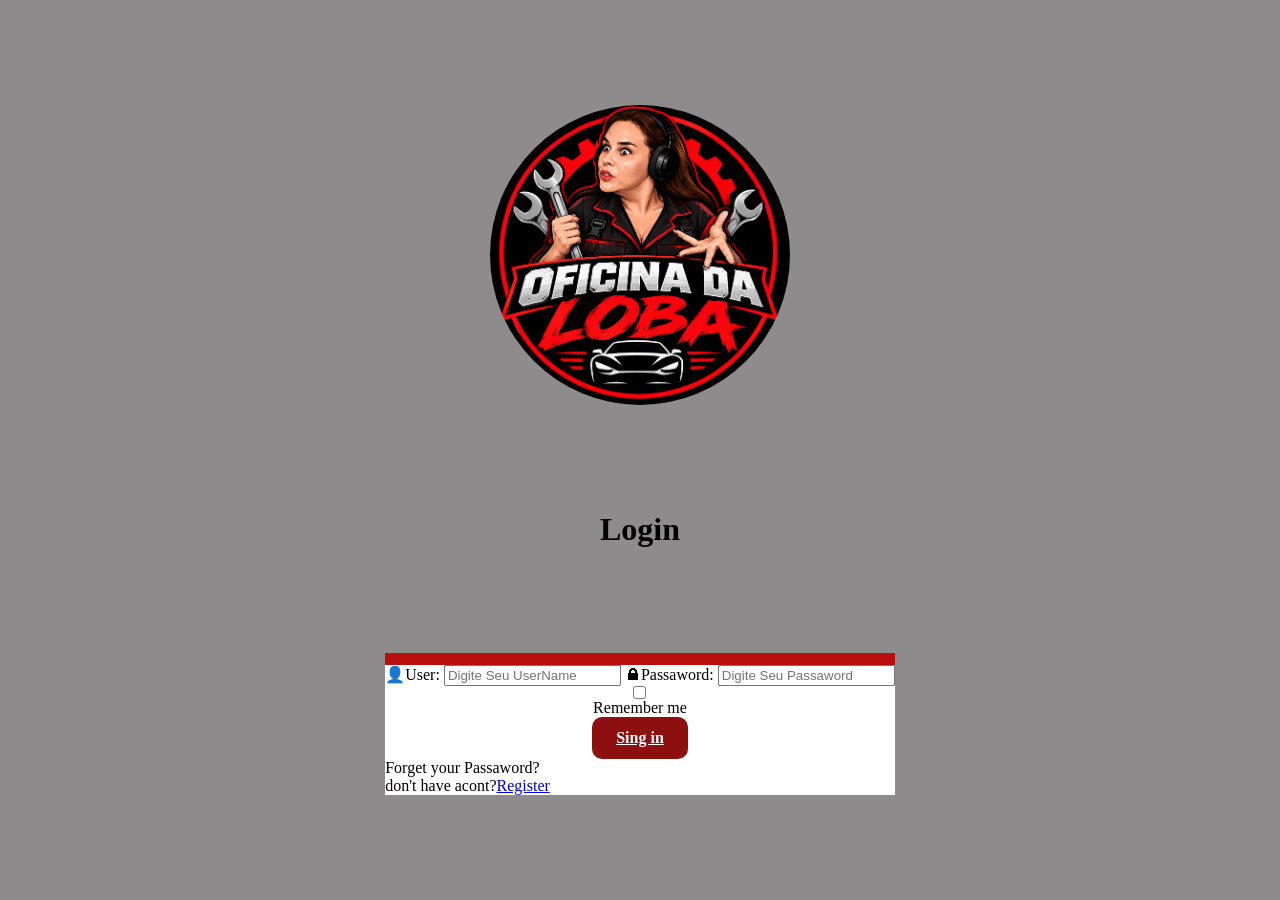
<file: index.html>
<!DOCTYPE html>
<html lang="pt-br">
<head>
    <meta charset="UTF-8">
    <meta name="viewport" content="width=device-width, initial-scale=1.0">
    <title>Oficina Mecânica - Login</title>
    <link rel="stylesheet" href="style.css">
<body>
    <main>
        <img src="loba logo.png" alt="loba">
        <h1>Login</h1>
        <div class="labelL">
            <label for="UserName">👤User:</label>
            <input type="text" id="UserName" placeholder="Digite Seu UserName">

            <label for="Passaword">🔒︎Passaword:</label>
            <input type="text" id="Passaword" placeholder="Digite Seu Passaword">
                          
            <div class="inscricao">
                 <input type="checkbox" id="inscricao" name="newsletter" value="sim">
            <label for="inscricao">Remember me</label> 
            <a href="menu.html" class="teste">Sing in</a>
            </div>
       
        <p>Forget your Passaword?</p>
        <p>don't have acont?<a href="#">Register</a>
    </main>
</body>
</html>
</file>
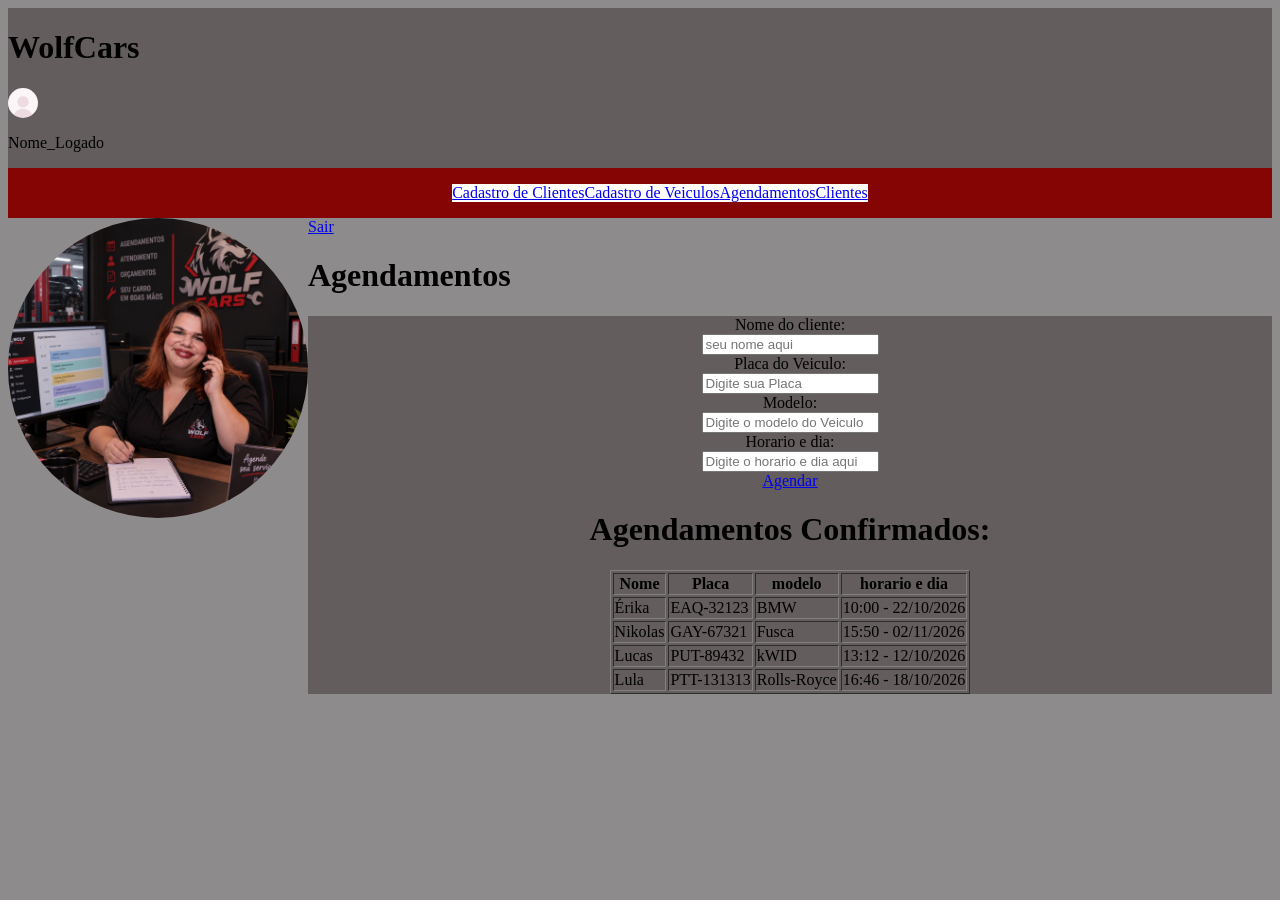
<file: agendamento.html>
<!DOCTYPE html>
<html lang="pt-br">
<head>
    <meta charset="UTF-8">
    <meta name="viewport" content="width=device-width, initial-scale=1.0">
    <title>Agendamento</title>
    <link rel="stylesheet" href="agendamento.css">
</head>
<body>
    <main>
        <h1>WolfCars</h1>
        <img src="anonymous pfp.jpg" alt="perfil">
         <p>Nome_Logado</p>
         
        <nav>
            <ul class="nav-menu">
           
                <div class="button">
         <a href="cliente.html" class="teste"> Cadastro de Clientes </a>
         <a href="veiculo.html" class="teste"> Cadastro de Veiculos </a>
         <a href="agendamento.html" class="teste"> Agendamentos </a>
         <a href="listagem.html" class="teste"> Clientes </a>
            </ul>
        </nav>
    </div>
     </main>
    <img src="agendamento.png" alt="logo">
    <div class="perfil">
         <a href="index.html" class="teste">Sair</a>
    </div>
    <h1>Agendamentos</h1>
    <main>
     <div class="agendamento">
         <label for="UserName">Nome do cliente:</label>
            <input type="text" id="UserName" placeholder="seu nome aqui">

             <label for="UserName">Placa do Veiculo:</label>
            <input type="text" id="UserName" placeholder="Digite sua Placa">

             <label for="UserName">Modelo:</label>
            <input type="text" id="UserName" placeholder="Digite o modelo do Veiculo">

             <label for="UserName">Horario e dia:</label>
            <input type="text" id="UserName" placeholder="Digite o horario e dia aqui">

             <a href="menu.html" class="teste">Agendar</a>

             <h1>Agendamentos Confirmados:</h1>
    <table border="1">
        <thead>
    <tr>
      <th>Nome</th>
      <th>Placa</th>
      <th>modelo</th>
      <th>horario e dia</th>
    </tr>
  </thead>
  <tbody>
    <tr>
      <td>Érika</td>
      <td>EAQ-32123</td>
      <td>BMW</td>
      <td>10:00 - 22/10/2026</td>
    </tr>
    <tr>
      <td>Nikolas</td>
      <td>GAY-67321</td>
      <td>Fusca</td>
      <td>15:50 - 02/11/2026</td>
    </tr>
    <tr>
      <td>Lucas</td>
      <td>PUT-89432</td>
      <td>kWID</td>
      <td>13:12 - 12/10/2026</td>
    </tr>
    <tr>
      <td>Lula</td>
      <td>PTT-131313</td>
      <td>Rolls-Royce </td>
      <td>16:46 - 18/10/2026</td>
    </tr>
    </main>
    </div>
</body>
</html>
</file>
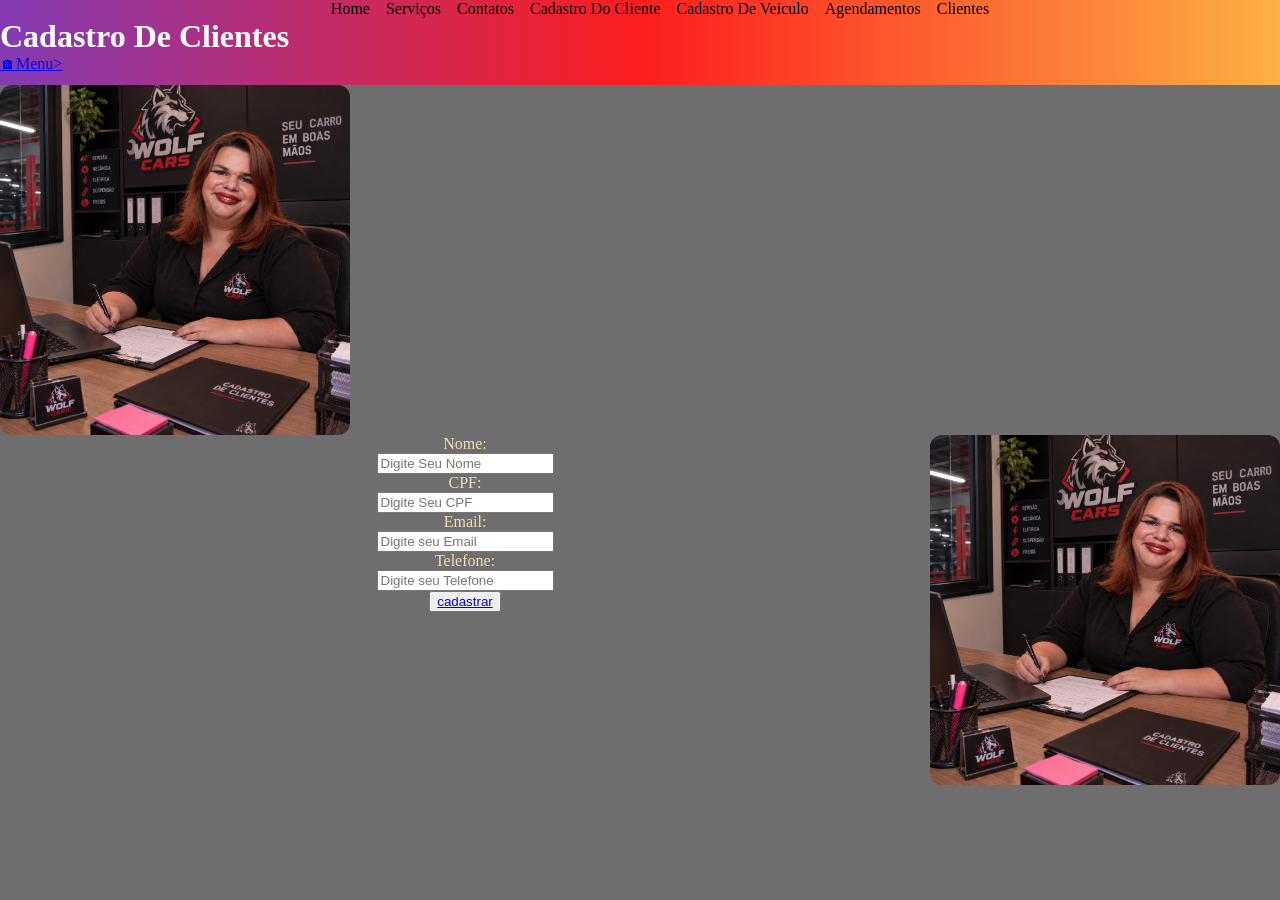
<file: cliente.html>
<!DOCTYPE html>
<html lang="pt-br">
<head>
    <meta charset="UTF-8">
    <meta name="viewport" content="width=device-width, initial-scale=1.0">
    <title>Cadastro de Clientes</title>
    <link rel="stylesheet" href="cliente.css">
</head>
<body>
     <nav>
            <ul class="nav-menu">
                <li class="nav-item"><a href="menu.html" class="nav-link">Home</a></li>
                <li class="nav-item"><a href="#" class="nav-link">Serviços</a></li>
                <li class="nav-item"><a href="#" class="nav-link">Contatos</a></li>
                <li class="nav-item"><a href="cliente.html" class="nav-link">Cadastro Do Cliente</a></li>
                 <li class="nav-item"><a href="veiculo.html" class="nav-link">Cadastro De Veiculo</a></li>
                <li class="nav-item"><a href="agendamento.html" class="nav-link">Agendamentos</a></li>
                <li class="nav-item"><a href="listagem.html" class="nav-link">Clientes</a></li>
            </ul>
        </nav>
    <h1>Cadastro De Clientes</h1>
    <div class="icons">
        <a href="menu.html">🏠︎Menu></a>
    </div>
    <img src="cadastro.png" alt="cadastro">
    <div class="imglado">
        <img src="cadastro.png" alt="Cadastro">
    </div>
    <form>
        <div class="cadastro">
            <label for="UserName">Nome:</label>
            <input type="text" id="UserName" placeholder="Digite Seu Nome">

            <label for="Cpf">CPF:</label>
            <input type="text" id="Cpf" placeholder="Digite Seu CPF">

            <label for="Email">Email:</label>
            <input type="text" id="Email" placeholder="Digite seu Email">

            <label for="Telefone">Telefone:</label>
            <input type="text" id="Telefone" placeholder="Digite seu Telefone">
        </div>

        <div class="cadastrar">
            <button><a href="menu.html">cadastrar</a></button>
             
        </div>
    </form>
</body>
</html>
</file>
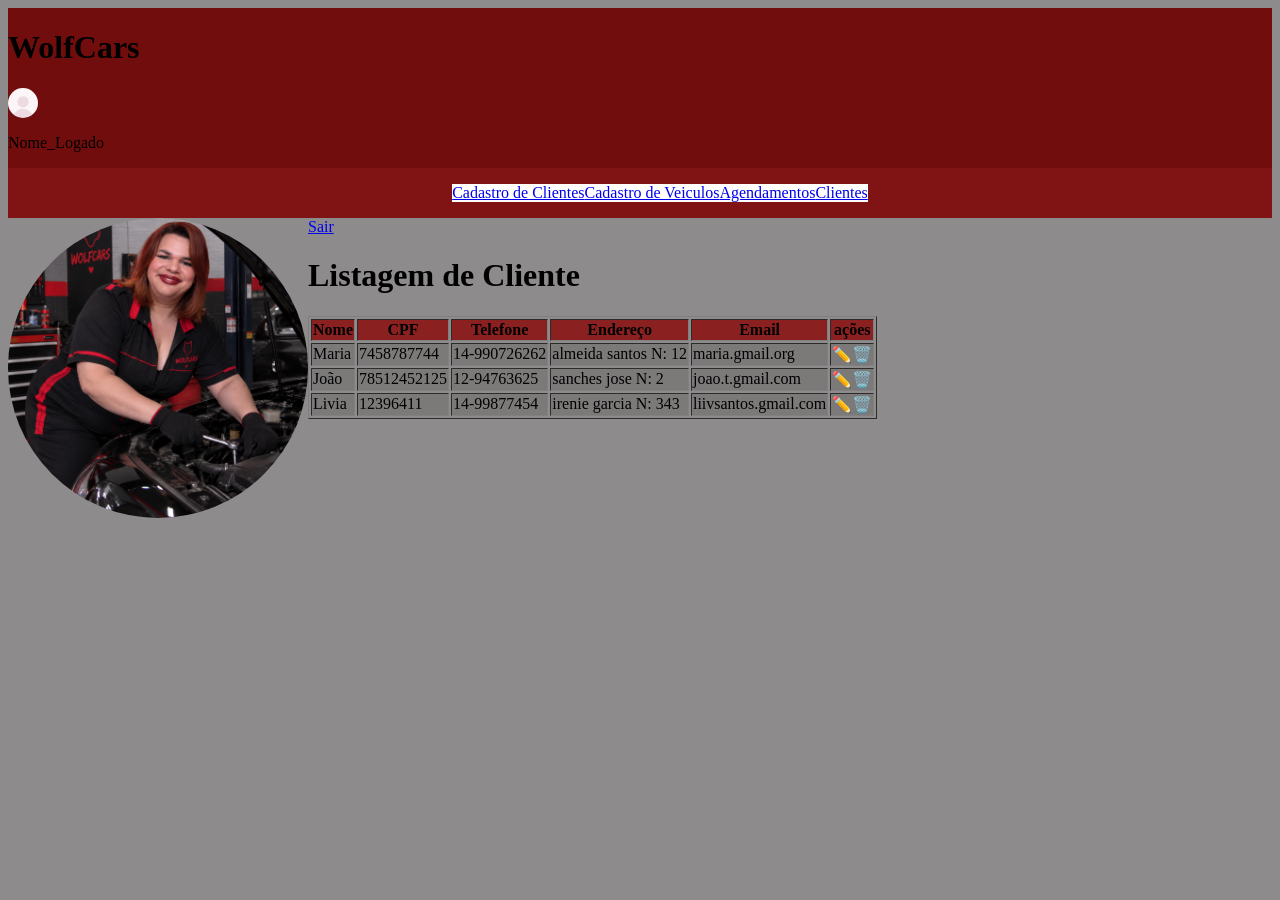
<file: listagem.html>
<!DOCTYPE html>
<html lang="pt-br">
<head>
    <meta charset="UTF-8">
    <meta name="viewport" content="width=device-width, initial-scale=1.0">
    <title>Lista de Cliente</title>
    <link rel="stylesheet" href="listagem.css">
</head>
<body>
    <main>
        <h1>WolfCars</h1>
        <img src="anonymous pfp.jpg" alt="perfil">
         <p>Nome_Logado</p>
         
        <nav>
            <ul class="nav-menu">
           
    </div>

    <div class="button">
         <a href="cliente.html" class="teste"> Cadastro de Clientes </a>
         <a href="veiculo.html" class="teste"> Cadastro de Veiculos </a>
         <a href="agendamento.html" class="teste"> Agendamentos </a>
         <a href="listagem.html" class="teste"> Clientes </a>
            </ul>
        </nav>

    </main>
    <img src="ChatGPT Image 1 de out. de 2026, 14_04_44.png" alt="logo">
      
    </div>
    <div class="perfil">
         <a href="index.html" class="teste">Sair</a>
    </div>

    <h1>Listagem de Cliente</h1>
    <table border="1">
        <thead>
    <tr>
      <th>Nome</th>
      <th>CPF</th>
      <th>Telefone</th>
      <th>Endereço</th>
      <th>Email</th>
      <th>ações</th>
    </tr>
  </thead>
  <tbody>
    <tr>
      <td>Maria</td>
      <td>7458787744</td>
      <td>14-990726262</td>
      <td>almeida santos N: 12</td>
      <td>maria.gmail.org</td>
      <td>✏️🗑️</td>
    </tr>
    <tr>
      <td>João</td>
      <td>78512452125</td>
      <td>12-94763625</td>
      <td>sanches jose N: 2</td>
      <td>joao.t.gmail.com</td>
      <td>✏️🗑️</td>
    </tr>
    <tr>
      <td>Livia</td>
      <td>12396411</td>
      <td>14-99877454</td>
      <td>irenie garcia N: 343</td>
      <td>liivsantos.gmail.com</td>
      <td>✏️🗑️</td>
    </tr>
  </tbody>
</table>
    </table>
</body>
</html>
</file>
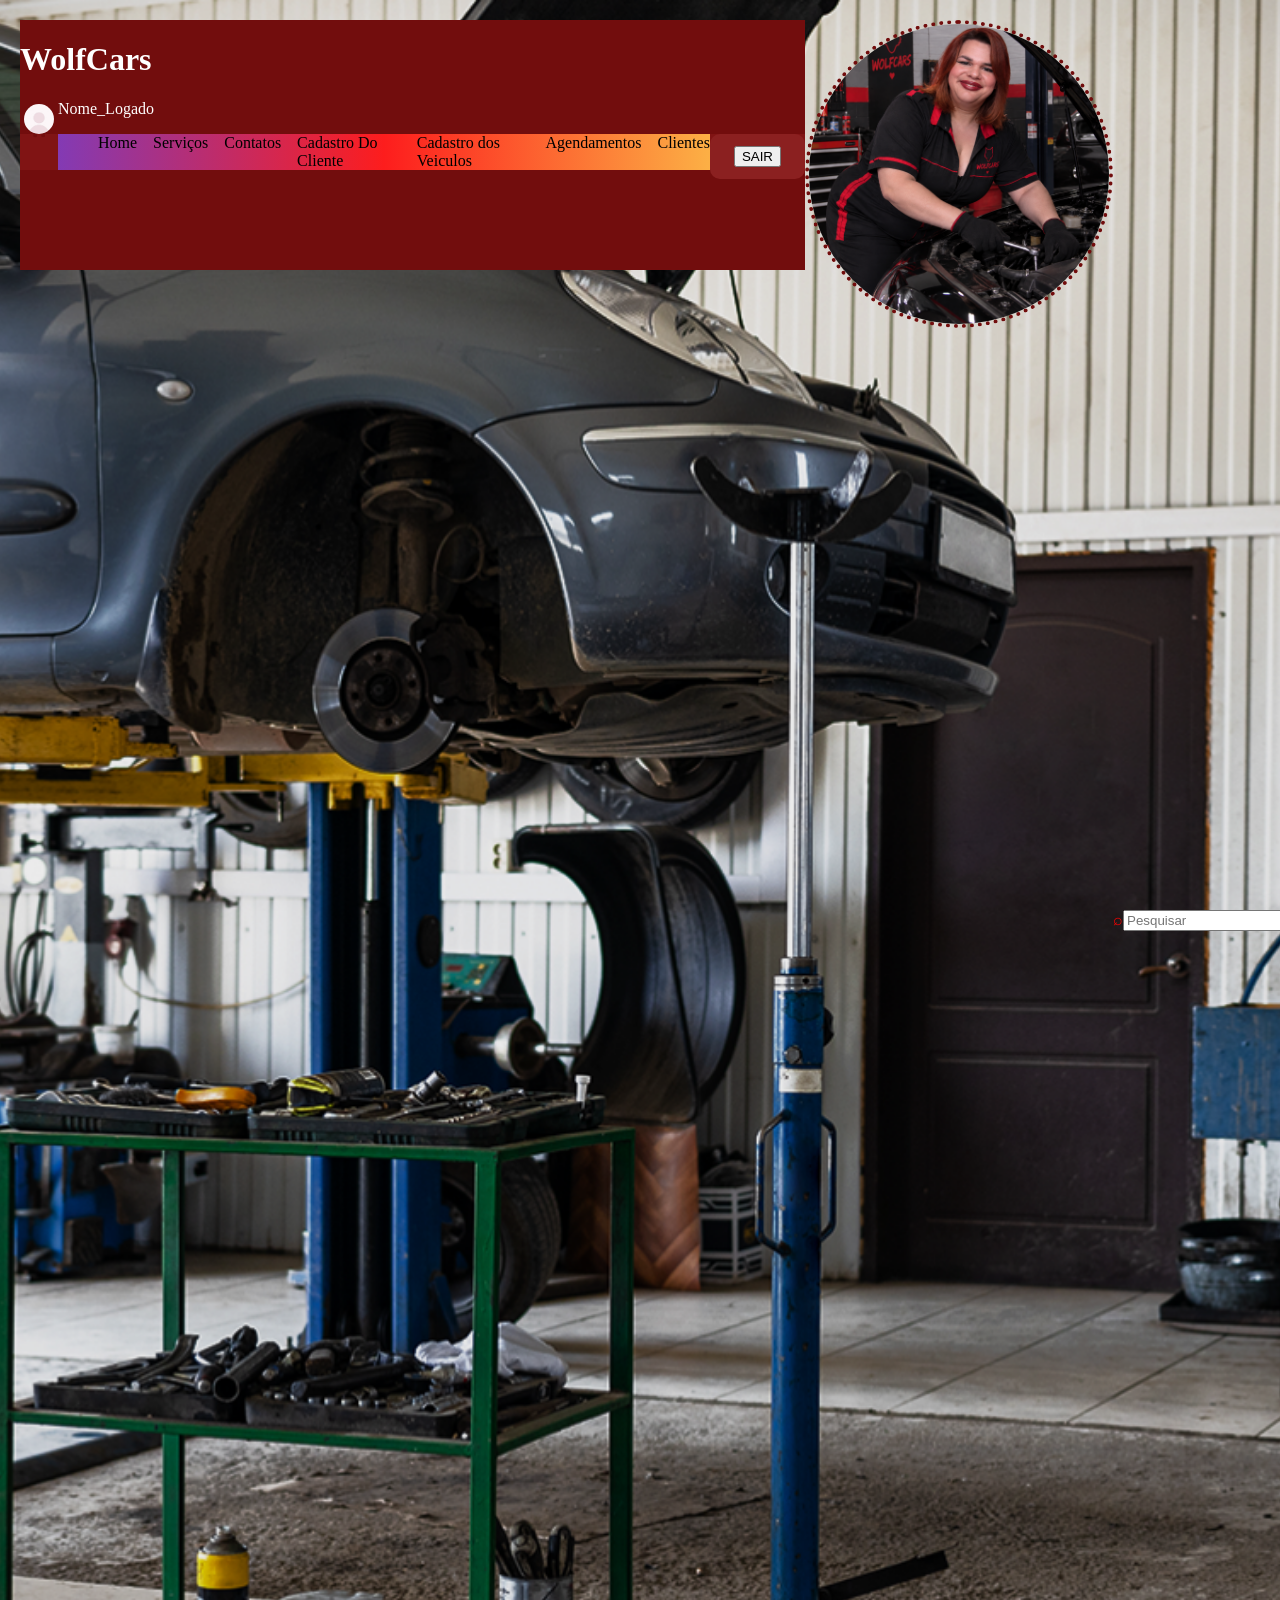
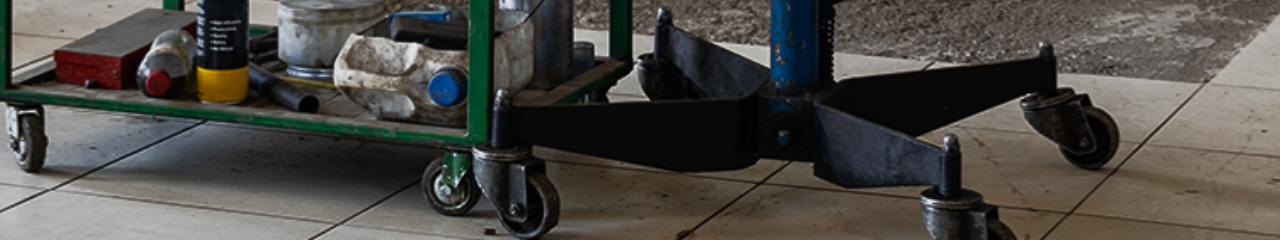
<file: menu.html>
<!DOCTYPE html>
<html lang="pt-br">
<head>
    <meta charset="UTF-8">
    <meta name="viewport" content="width=device-width, initial-scale=1.0">
    <title>Menu</title>
  <link rel="stylesheet" href="menu.css">
</head>
<body> 
       <main>
        <h1>WolfCars</h1>
        <img src="anonymous pfp.jpg" alt="perfil">
        <p>Nome_Logado</p>

        <a href="index.html" class="sair"><button>SAIR</button></a>


        <nav>
            <ul class="nav-menu">
                <li class="nav-item"><a href="menu.html" class="nav-link">Home</a></li>
                <li class="nav-item"><a href="#" class="nav-link">Serviços</a></li>
                <li class="nav-item"><a href="#" class="nav-link">Contatos</a></li>
                <li class="nav-item"><a href="cliente.html" class="nav-link">Cadastro Do Cliente</a></li>
                <li class="nav-item"><a href="veiculo.html" class="nav-link">Cadastro dos Veiculos</a></li>
                <li class="nav-item"><a href="agendamento.html" class="nav-link">Agendamentos</a></li>
                <li class="nav-item"><a href="listagem.html" class="nav-link">Clientes</a></li>
            </ul>
        </nav>
    </main>
    <img src="ChatGPT Image 1 de out. de 2026, 14_04_44.png" alt="logo">


    <div class="lupa">
        <label for="Pesquisa">⌕</label>
        <input type="text" id="Pesquisa" placeholder="Pesquisar">
    </div>
</body>
</html>
</file>
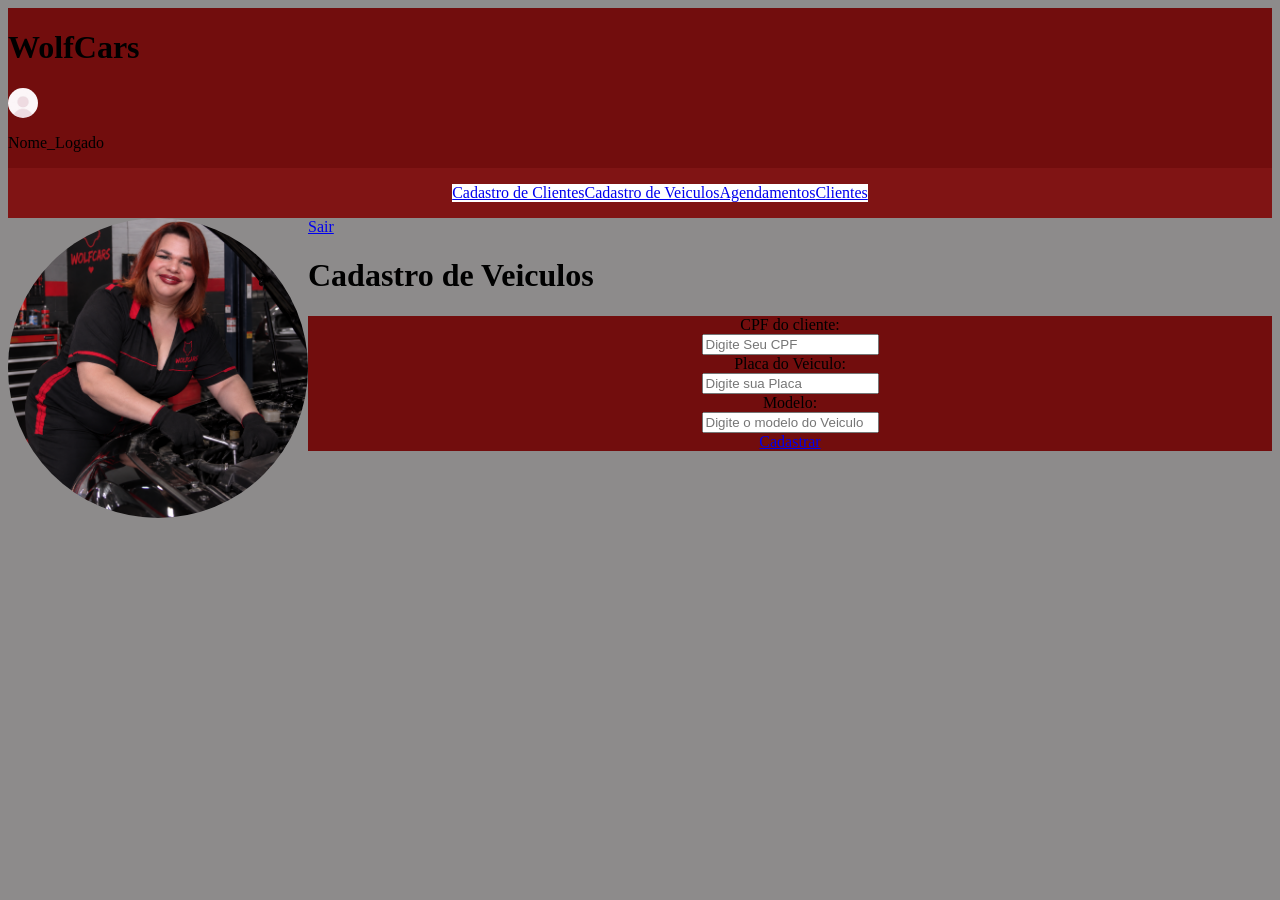
<file: veiculo.html>
<!DOCTYPE html>
<html lang="pt-br">
<head>
    <meta charset="UTF-8">
    <meta name="viewport" content="width=device-width, initial-scale=1.0">
    <title>cadastro de Veiculos</title>
    <link rel="stylesheet" href="veiculo.css">
</head>
<body>
     <main>
        <h1>WolfCars</h1>
        <img src="anonymous pfp.jpg" alt="perfil">
         <p>Nome_Logado</p>
         
        <nav>
            <ul class="nav-menu">
           
    </div>

    <div class="button">
         <a href="cliente.html" class="teste"> Cadastro de Clientes </a>
         <a href="veiculo.html" class="teste"> Cadastro de Veiculos </a>
         <a href="agendamento.html" class="teste"> Agendamentos </a>
         <a href="listagem.html" class="teste"> Clientes </a>
            </ul>
        </nav>

    </main>
    <img src="ChatGPT Image 1 de out. de 2026, 14_04_44.png" alt="logo">
      
    </div>
    <div class="perfil">
         <a href="index.html" class="teste">Sair</a>
    </div>
    <h1>Cadastro de Veiculos</h1>
    <main>
     <div class="veiculo">
         <label for="UserName">CPF do cliente:</label>
            <input type="text" id="UserName" placeholder="Digite Seu CPF">

             <label for="UserName">Placa do Veiculo:</label>
            <input type="text" id="UserName" placeholder="Digite sua Placa">

             <label for="UserName">Modelo:</label>
            <input type="text" id="UserName" placeholder="Digite o modelo do Veiculo">

             <a href="menu.html" class="teste">Cadastrar</a>
    </main>
    </div>
</body>
</html>
</file>
<file: style.css>
*{
        margin: 0;
        box-sizing: border-box;
    }

    img{
         width: 300px;
        height: 300px;
        border-radius: 70%;
    }
    main {
        width: 100%;
        height: 100vh;
        background-color:rgb(141, 139, 139);
        display: flex;
        justify-content: space-evenly;
        align-items: center;
        flex-direction: column;
    }
    .figcaption{
        width: 450px;
        align-items: center;
    }
    .labelL{
        background-color: white;
        border-top: 12px solid  rgb(185, 15, 15);
    }
    .inscricao{
        display: flex;
        align-items: center;
        flex-direction: column;
    }
    
.teste{
    border-radius: 10px;
    background-color: rgb(141, 15, 15);
    color:rgb(255, 254, 254);
   font-weight: 600;
   border: none;
   padding:0.75rem 1.5rem;
   cursor: pointer;
   transition: all 0.3 ease;
}
.teste:hover{
    transform: translateY(-5px);
    box-shadow: 0 10px 15px -3px rgb(243, 22, 22);
}
</file>
<file: agendamento.css>
body{
    background-color: rgb(141, 139, 139);;
}

main{
     display: flex;
    flex-direction: column; 
}

img{
    width: 300px;
    height: 300px;
    display: flex;
    border-radius: 250px;
    float: left;
    flex-direction: row;
    
}

.veiculo{
    flex-direction: column;
    justify-content: space-around;
    display: flex;
    align-items: center;
}
body{
     background-color: rgb(141, 139, 139);
}

main{
    background-color: rgb(99, 93, 93);
}
nav{
    background-color: rgb(133, 4, 4);
}

.nav-menu{
    display: flex;
    list-style: none;
    justify-content: center;
    gap: 16px;
}

.nav-item{
    position: relative;
}

.nav-link{
    color: rgb(41, 41, 41);
    text-decoration: none;
}

.nav-link:hover{
    color: blanchedalmond;
}

.nav-link::after{
    content: '';
    position: absolute;
    height: 3px;
    width: 100%;
    background-color: rgb(226, 220, 220);
    left: 0;
    bottom: 0;
    transform: scale(0);
    transition:  all 0.5s ease-out;
     transform-origin: bottom-left;
}

.nav-link:hover::after{
    transform: scale(1);
   
}
.lupa{
    align-items: center;
    display: flex;
    justify-content: center;
    color: rgb(136, 132, 132);
}
.button{
      align-items: center;
    display: flex;
    justify-content: center;
    background-color: white;
  
}
main>img{
   width: 30px;
    height: 30px;
    display: flex;
    border-radius: 250px;
    float: left;
    flex-direction: row;
    
}
main>button{
    float: right;
    border-radius: 10px;
    background-color: rgb(156, 140, 140);
    color:rgb(255, 254, 254);
   font-weight: 600;
   border: none;
   padding:0.75rem 1.5rem;
   cursor: pointer;
   transition: all 0.3 ease;
}
main>button:hover{
    transform: translateY(-5px);
    box-shadow: 0 10px 15px -3px rgb(255, 0, 43);
}

body{
    background-color: rgb(141, 139, 139);;
}

main{
     display: flex;
    flex-direction: column; 
}

.agendamento{
    flex-direction: column;
    justify-content: space-around;
    display: flex;
    align-items: center;
}
</file>
<file: cliente.css>
*{
    margin: 0;
    box-sizing: border-box;
}

body {
    background-color: rgb(110, 110, 110);
}

h1 {
    color: rgb(255, 255, 255);
}

h1,
.icons {
    background: #833AB4;
    background: linear-gradient(90deg, rgba(131, 58, 180, 1) 0%, rgba(253, 29, 29, 1) 50%, rgba(252, 176, 69, 1) 100%);
}

.icons {
    width: 100vw;
    justify-content: space-evenly;
    height: 30px;
}

.cadastro {
    align-items: center;
    display: flex;
    justify-content:space-around;
    flex-direction: column;
}

label {
    color: wheat;
}
.cadastrar{
    display: flex;
    align-items: center;
    flex-direction: column;
}
img{
    display:flex  ;
    border-radius: 12px;
    width: 350px;
    height: 350px;
}
.imglado{
    display: flex;
    align-items: flex-end;
    float: right;
    border-radius: 12px;
    width: 350px;
    height: 350px;
}
nav{
    background-color: rgb(128, 20, 20);
}

.nav-menu{
     background: #833AB4;
    background: linear-gradient(90deg, rgba(131, 58, 180, 1) 0%, rgba(253, 29, 29, 1) 50%, rgba(252, 176, 69, 1) 100%);
    display: flex;
    list-style: none;
    justify-content: center;
    gap: 16px;
}

.nav-item{
    position: relative;
}

.nav-link{
    color: rgb(0, 0, 0);
    text-decoration: none;
}

.nav-link:hover{
    color: blanchedalmond;
}

.nav-link::after{
    content: '';
    position: absolute;
    height: 3px;
    width: 100%;
    background-color: rgb(255, 0, 0);
    left: 0;
    bottom: 0;
    transform: scale(0);
    transition:  all 0.5s ease-out;
     transform-origin: bottom-left;
}

.nav-link:hover::after{
    transform: scale(1);
   
}
</file>
<file: listagem.css>
body{
     background-color: rgb(141, 139, 139);
}

img {

   width: 300px;
    height: 300px;
    display: flex;
    border-radius: 250px;
    float: right;
}

main{
    background-color: rgb(114, 13, 13);
}
nav{
    background-color: rgb(128, 20, 20);
}

.nav-menu{
    display: flex;
    list-style: none;
    justify-content: center;
    gap: 16px;
}

.nav-item{
    position: relative;
}

.nav-link{
    color: rgb(41, 41, 41);
    text-decoration: none;
}

.nav-link:hover{
    color: blanchedalmond;
}

.nav-link::after{
    content: '';
    position: absolute;
    height: 3px;
    width: 100%;
    background-color: rgb(255, 0, 0);
    left: 0;
    bottom: 0;
    transform: scale(0);
    transition:  all 0.5s ease-out;
     transform-origin: bottom-left;
}

.nav-link:hover::after{
    transform: scale(1);
   
}
.lupa{
    align-items: center;
    display: flex;
    justify-content: center;
    color: rgb(255, 0, 0);
}
.button{
      align-items: center;
    display: flex;
    justify-content: center;
    background-color: white;
  
}
main>img{
   width: 30px;
    height: 30px;
    display: flex;
    border-radius: 250px;
    float: left;
    flex-direction: row;
}
main>button{
    float: right;
    border-radius: 10px;
    background-color: rgb(139, 32, 32);
    color:rgb(255, 254, 254);
   font-weight: 600;
   border: none;
   padding:0.75rem 1.5rem;
   cursor: pointer;
   transition: all 0.3 ease;
}
main>button:hover{
    transform: translateY(-5px);
    box-shadow: 0 10px 15px -3px rgb(255, 0, 43);
}

body{
    background-color: rgb(141, 139, 139);;
}

main{
     display: flex;
    flex-direction: column; 
}

img{
    width: 300px;
    height: 300px;
    display: flex;
    border-radius: 250px;
    float: left;
    flex-direction: row;
}

.listagem{
    flex-direction: column;
    justify-content: space-around;
    display: flex;
    align-items: center;
}

tr{
    background-color: rgb(139, 32, 32);
}
td{
    background-color: rgb(124, 121, 121);
}
</file>
<file: menu.css>
body{
     margin: 20px;
    display: flex;
    width: 100%;
    height: 200vh;
    justify-content: end;
    text-decoration: none;
    background-image: url('fptopto.png');
    background-size: cover;
    background-position: center;
    background-repeat: no-repeat;
}

img {
    width: 300px;
    height: 300px;
    display: flex;
    border-radius: 250px;
    float: right;
    border: 4px dotted rgb(114, 13, 13);
}
main{
    background-color: rgb(114, 13, 13);
    height: 250px;
    width: 150vh;
}
nav{
    background-color: rgb(128, 20, 20);
}

.nav-menu{
     background: #833AB4;
    background: linear-gradient(90deg, rgba(131, 58, 180, 1) 0%, rgba(253, 29, 29, 1) 50%, rgba(252, 176, 69, 1) 100%);
    display: flex;
    list-style: none;
    justify-content: center;
    gap: 16px;
}

.nav-item{
    position: relative;
}

.nav-link{
    color: rgb(0, 0, 0);
    text-decoration: none;
}

.nav-link:hover{
    color: blanchedalmond;
}

.nav-link::after{
    content: '';
    position: absolute;
    height: 3px;
    width: 100%;
    background-color: rgb(255, 0, 0);
    left: 0;
    bottom: 0;
    transform: scale(0);
    transition:  all 0.5s ease-out;
     transform-origin: bottom-left;
}

.nav-link:hover::after{
    transform: scale(1);
   
}
.lupa{
    align-items: center;
    display: flex;
    justify-content: center;
    color: rgb(255, 0, 0);
    align-items: center;
}
main>img{
   width: 30px;
    height: 30px;
    display: flex;
    border-radius: 250px;
    float: left;
    flex-direction: row;
}
main>a{
    float: right;
    border-radius: 10px;
    background-color: rgb(139, 32, 32);
    color:rgb(255, 254, 254);
   font-weight: 600;
   border: none;
   padding:0.75rem 1.5rem;
   cursor: pointer;
   transition: all 0.3 ease;
}
main>a:hover{
    transform: translateY(-5px);
    box-shadow: 0 10px 15px -3px rgb(255, 0, 43);
}
h1,p{
    color: white;
}
</file>
<file: veiculo.css>
body{
    background-color: rgb(141, 139, 139);;
}

main{
     display: flex;
    flex-direction: column; 
}

img{
    width: 300px;
    height: 300px;
    display: flex;
    border-radius: 250px;
    float: left;
    flex-direction: row;
    
}

.veiculo{
    flex-direction: column;
    justify-content: space-around;
    display: flex;
    align-items: center;
}
body{
     background-color: rgb(141, 139, 139);
}

main{
    background-color: rgb(114, 13, 13);
}
nav{
    background-color: rgb(128, 20, 20);
}

.nav-menu{
    display: flex;
    list-style: none;
    justify-content: center;
    gap: 16px;
}

.nav-item{
    position: relative;
}

.nav-link{
    color: rgb(41, 41, 41);
    text-decoration: none;
}

.nav-link:hover{
    color: blanchedalmond;
}

.nav-link::after{
    content: '';
    position: absolute;
    height: 3px;
    width: 100%;
    background-color: rgb(255, 0, 0);
    left: 0;
    bottom: 0;
    transform: scale(0);
    transition:  all 0.5s ease-out;
     transform-origin: bottom-left;
}

.nav-link:hover::after{
    transform: scale(1);
   
}
.lupa{
    align-items: center;
    display: flex;
    justify-content: center;
    color: rgb(255, 0, 0);
}
.button{
      align-items: center;
    display: flex;
    justify-content: center;
    background-color: white;
  
}
main>img{
   width: 30px;
    height: 30px;
    display: flex;
    border-radius: 250px;
    float: left;
    flex-direction: row;
    
}
main>button{
    float: right;
    border-radius: 10px;
    background-color: rgb(139, 32, 32);
    color:rgb(255, 254, 254);
   font-weight: 600;
   border: none;
   padding:0.75rem 1.5rem;
   cursor: pointer;
   transition: all 0.3 ease;
}
main>button:hover{
    transform: translateY(-5px);
    box-shadow: 0 10px 15px -3px rgb(255, 0, 43);
}

body{
    background-color: rgb(141, 139, 139);;
}

main{
     display: flex;
    flex-direction: column; 
}

.listagem{
    flex-direction: column;
    justify-content: space-around;
    display: flex;
    align-items: center;
}
</file>
